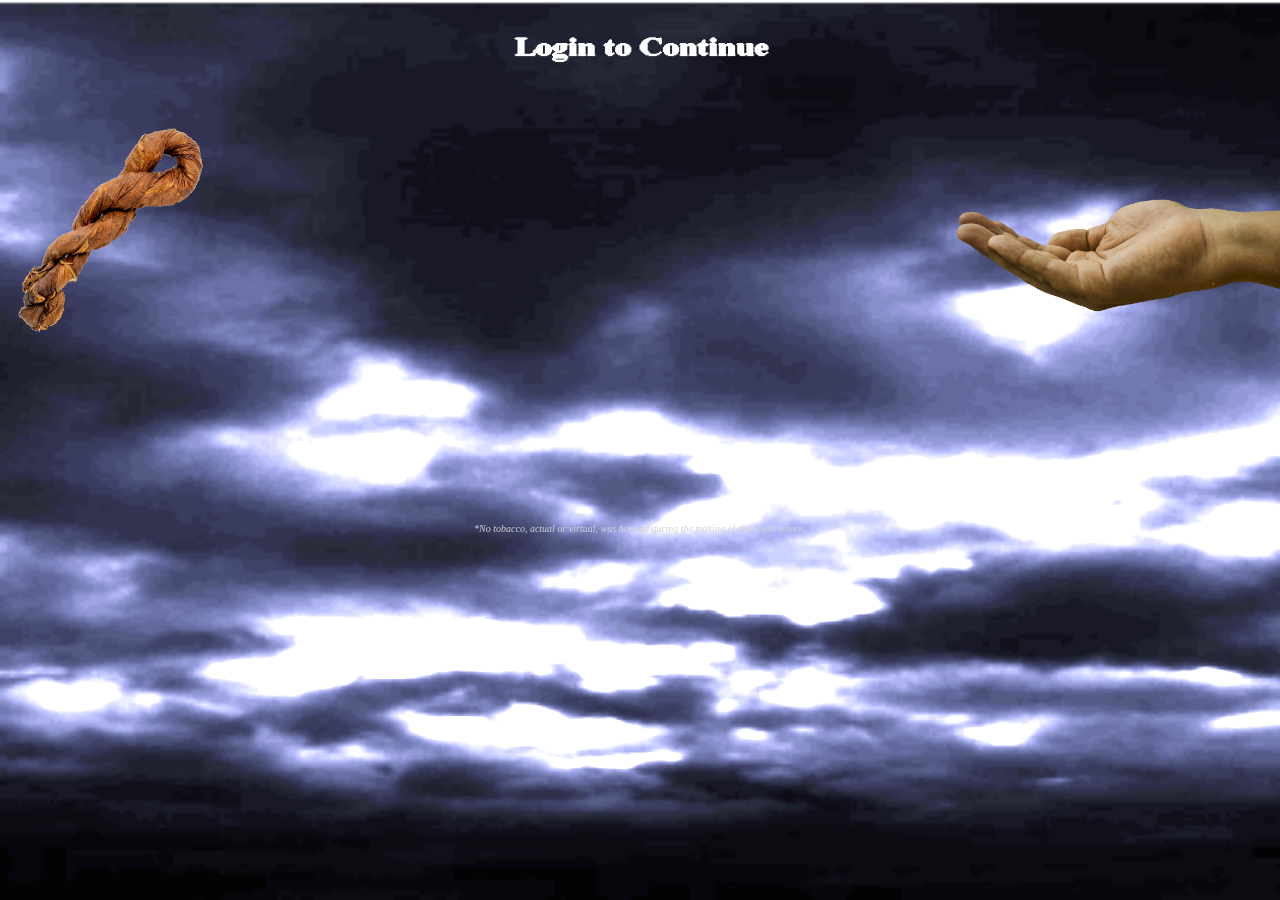
<file: index.html>
<!DOCTYPE html>
<html class="fade-in one">
<head>
    <meta charset="utf-8">
    <!--force login screen: runs before anything else loads-->
    <script src="auth.js"></script>
    <script>EagleAuth.requireLogin();</script>
    <title>Eagle Sundance</title>
    <meta name="description" content="Eagle Sundance Directions and Resources.">
    <meta name="keywords" content="Eagle, Sundance, Ceremony">
    <meta name="author" content="Milwaukee Joe">
    <meta name="viewport" content="width=device-width,initial-scale=1">
    <meta name="HandheldFriendly" content="true">
    <meta name="robots" content="noindex, nofollow">
    <meta name="googlebot" content="noindex, nofollow">
    <link rel="apple-touch-icon" sizes="180x180" href="apple-touch-icon.png">
    <link rel="icon" type="image/png" sizes="32x32" href="favicon-32x32.png">
    <link rel="icon" type="image/png" sizes="16x16" href="favicon-16x16.png">
    <link rel="manifest" href="site.webmanifest">
    <link rel="stylesheet" href="main.css">
    <script src="https://code.jquery.com/jquery-3.7.1.min.js" integrity="sha256-/JqT3SQfawRcv/BIHPThkBvs0OEvtFFmqPF/lYI/Cxo=" crossorigin="anonymous"></script>
    <script src="main.js"></script>
</head>

<body>
    <header>  
        <div style="background-image: url(floral-banner.png); background-size: contain; border: 3px solid; padding: 1.25em; border-color: red;">  
            <div class="marquee">
                <p>Boozhoo, anishinaabeg! Boozhoo, ndinawemaaganag! Don't forget to bring your feast bundles/mess kits to these ceremonies...</p>
            </div>
        </div>
    </header>

    <div style="font-size:10px; color: gray;">
        Floral design: <a href="https://www.instagram.com/jessicaleighgokey/?hl=en" target="_blank">Jessica Gokey</a>
    </div>

    <!--contactbox starts-->
    <a href="contactbox.html" onclick="window.open(this.href,'child','width=600,height=550,status=no,directories=no,menubar=no,toolbar=no,scrollbars=no,location=no,resizable=no,titlebar=no'); return false">
        <img class="sticky" src="SD.logo.speech.png" alt="Contact us" align="right">
    </a>
    <!--contactbox ends-->

    <p style="letter-spacing: 0.1em; font-weight:normal; text-align:left; color:red; border:3px solid; border-color:#FF0000; padding: 1em;font-size:14px; text-indent: 3%;">This page is not intended to be shared on a public forum! Please DO NOT share this page on Facebook or any other social media platform. This page was created out of necessity as a general resource to help our Sundance family stay up to date on Eagle Sundance events. If you should see this page posted on <i>any</i> public social media platform, please ask for it to be removed immediately and contact us as soon as possible. Miigwech, thank you for honoring this request. If you are a member of our Sundance community, feel free to share this page respectfully with your friends and relatives in a good way.</p><br> 

    <div style="text-align: center;">	
        <button type="button" class="btn btn-default btn-xs" style="background-color:#ECEBEB; border-radius:4px; color:black; border-color:gray;" onclick="myFunction();">🌓 Toggle Light/Dark Mode</button>
        <input type="checkbox" onchange="toggle(this.checked);" id="darkModeIndicator"/>
        <div>
            <small style="font-size:10px;">(Check box to choose 'Dark Mode' as default setting)</small>
        </div>
    </div>

    <script>
        initDarkMode();
        document.addEventListener('DOMContentLoaded', function () {
            setupTextLink('text-page-link');
        });
    </script>

    <h1 style="text-align: center;">Announcements:</h1> 
    <div class="scroll">
        <br><br>
        <div style="font-family: Arial, sans-serif; margin: 20px;">
  <h2 style="text-align: center;">Eagle Sundance - 2026 Supply List</h2>
  <table style="width: 100%; border-collapse: collapse; margin-top: 20px;">
    <thead>
      <tr style="background-color: #f2f2f2;">
        <th style="border: 1px solid #ddd; padding: 10px;">Supply</th>
        <th style="border: 1px solid #ddd; padding: 10px;">Sponsor(s)</th>
      </tr>
    </thead>
    <tbody>

      <tr><td colspan="2" style="padding: 10px;"><b style="font-size: 18px; color:red;">(Archived messages below this line)</b></td></tr>
		
      <tr><td style="border: 1px solid #ddd; padding: 10px;">Tree cloth - 8 yards of CONTINUOUS red COTTON FABRIC</td><td style="border: 1px solid #ddd; padding: 10px;">Lynne</td></tr>
      <tr style="background-color: #f9f9f9;"><td style="border: 1px solid #ddd; padding: 10px;">Tree cloth - 8 yards of CONTINUOUS white COTTON FABRIC</td><td style="border: 1px solid #ddd; padding: 10px;">Nic</td></tr>
      <tr><td style="border: 1px solid #ddd; padding: 10px;">Tree cloth - 8 yards of CONTINUOUS yellow COTTON FABRIC</td><td style="border: 1px solid #ddd; padding: 10px;">Danya</td></tr>
      <tr style="background-color: #f9f9f9;"><td style="border: 1px solid #ddd; padding: 10px;">Tree cloth - 8 yards of CONTINUOUS blue COTTON FABRIC</td><td style="border: 1px solid #ddd; padding: 10px;">Veronica</td></tr>
      <tr><td style="border: 1px solid #ddd; padding: 10px;">Buffalo stall cloth - 4 yards of CONTINUOUS red COTTON FABRIC</td><td style="border: 1px solid #ddd; padding: 10px;">Elita</td></tr>
      <tr style="background-color: #f9f9f9;"><td style="border: 1px solid #ddd; padding: 10px;">Nest cloth - 1 yd. CONTINUOUS light blue COTTON FABRIC</td><td style="border: 1px solid #ddd; padding: 10px;">Elita</td></tr>
      <tr><td style="border: 1px solid #ddd; padding: 10px;">Crown cloth - 4 yds. CONTINUOUS red COTTON FABRIC</td><td style="border: 1px solid #ddd; padding: 10px;">Alicia</td></tr>
      <tr style="background-color: #f9f9f9;"><td style="border: 1px solid #ddd; padding: 10px;">Four-directions doorway cloths - Yellow, Blue, Red, White - 2 yds. each CONTINUOUS COTTON FABRIC</td><td style="border: 1px solid #ddd; padding: 10px;">Joe and Angela</td></tr>
      <tr><td style="border: 1px solid #ddd; padding: 10px;">Buffalo corral ribbon - Red and Blue</td><td style="border: 1px solid #ddd; padding: 10px;">Jill</td></tr>
      <tr style="background-color: #f9f9f9;"><td style="border: 1px solid #ddd; padding: 10px;">Horse corral ribbon - Blue and White</td><td style="border: 1px solid #ddd; padding: 10px;">Jill</td></tr>
      <tr><td style="border: 1px solid #ddd; padding: 10px;">Brand new axe for Tree of Life</td><td style="border: 1px solid #ddd; padding: 10px;">Curtis</td></tr>
      <tr style="background-color: #f9f9f9;"><td style="border: 1px solid #ddd; padding: 10px;">All-natural maple syrup - 4 bottles (no high fructose corn syrup)</td><td style="border: 1px solid #ddd; padding: 10px;">Jacob</td></tr>
      <tr><td style="border: 1px solid #ddd; padding: 10px;">Juniper - 54 small branches</td><td style="border: 1px solid #ddd; padding: 10px;">James</td></tr>
      <tr style="background-color: #f9f9f9;"><td style="border: 1px solid #ddd; padding: 10px;">Sage - NEED EVERYONE TO BRING AS MUCH SAGE AS POSSIBLE THIS YEAR</td><td style="border: 1px solid #ddd; padding: 10px;">Elita - 1 pillowcase</td></tr>
      <tr><td style="border: 1px solid #ddd; padding: 10px;">Sweetgrass</td><td style="border: 1px solid #ddd; padding: 10px;">Elita (12 braids)</td></tr>
      <tr style="background-color: #f9f9f9;"><td style="border: 1px solid #ddd; padding: 10px;">Wiikenh</td><td style="border: 1px solid #ddd; padding: 10px;">Vern</td></tr>
      <tr><td style="border: 1px solid #ddd; padding: 10px;">Cedar - At least 4 FULL pillowcases</td><td style="border: 1px solid #ddd; padding: 10px;">Elita - 1 pillowcase, Ty - big bag</td></tr>
      <tr style="background-color: #f9f9f9;"><td style="border: 1px solid #ddd; padding: 10px;">Bear root</td><td style="border: 1px solid #ddd; padding: 10px;">Elita</td></tr>
      <tr><td style="border: 1px solid #ddd; padding: 10px;">45-Gallon heavy-duty contractor garbage bags</td><td style="border: 1px solid #ddd; padding: 10px;">Veronica</td></tr>
      <tr style="background-color: #f9f9f9;"><td style="border: 1px solid #ddd; padding: 10px;">Toilet paper</td><td style="border: 1px solid #ddd; padding: 10px;">Danya, Ty</td></tr>
      <tr><td style="border: 1px solid #ddd; padding: 10px;">Food, groceries, cooking items</td><td style="border: 1px solid #ddd; padding: 10px;">Danya</td></tr>
      <tr style="background-color: #f9f9f9;"><td style="border: 1px solid #ddd; padding: 10px;">Working chainsaws</td><td style="border: 1px solid #ddd; padding: 10px;">Jacob - 1, James - 1</td></tr>
      <tr><td style="border: 1px solid #ddd; padding: 10px;">Case of matches</td><td style="border: 1px solid #ddd; padding: 10px;">Nic</td></tr>
      <tr style="background-color: #f9f9f9;"><td style="border: 1px solid #ddd; padding: 10px;">Wild rice</td><td style="border: 1px solid #ddd; padding: 10px;">Danya, Jacob</td></tr>    
      <tr><td style="border: 1px solid #ddd; padding: 10px;">Wild meats (can always use more)</td><td style="border: 1px solid #ddd; padding: 10px;">Jacob, Ty</td></tr>
      <tr style="background-color: #f9f9f9;"><td style="border: 1px solid #ddd; padding: 10px;">Buffalo heart</td><td style="border: 1px solid #ddd; padding: 10px;">Joe and Angela</td></tr>
      <tr><td style="border: 1px solid #ddd; padding: 10px;">Post-hole diggers</td><td style="border: 1px solid #ddd; padding: 10px;">Danya</td></tr>
      <tr style="background-color: #f9f9f9;"><td style="border: 1px solid #ddd; padding: 10px;">Four-directions berries</td><td style="border: 1px solid #ddd; padding: 10px;">Nic</td></tr>
      <tr><td style="border: 1px solid #ddd; padding: 10px;">Ladder</td><td style="border: 1px solid #ddd; padding: 10px;">Joe</td></tr>
      <tr style="background-color: #f9f9f9;"><td style="border: 1px solid #ddd; padding: 10px;">Kitchen tables, folding tables</td><td style="border: 1px solid #ddd; padding: 10px;">Danya(3)</td></tr>
      <tr><td style="border: 1px solid #ddd; padding: 10px;">First-aid kit supplies</td><td style="border: 1px solid #ddd; padding: 10px;">Brian</td></tr>
      <tr style="background-color: #f9f9f9;"><td style="border: 1px solid #ddd; padding: 10px;">Shovel (LONG HANDLE)</td><td style="border: 1px solid #ddd; padding: 10px;">Danya</td></tr>
      <tr><td style="border: 1px solid #ddd; padding: 10px;">4 Large rolls of jute twine</td><td style="border: 1px solid #ddd; padding: 10px;">James</td></tr>
      <tr style="background-color: #f9f9f9;"><td style="border: 1px solid #ddd; padding: 10px;">Face paint for dancers (Acrylic Blue and Red)</td><td style="border: 1px solid #ddd; padding: 10px;">Lynne</td></tr>
      <tr><td style="border: 1px solid #ddd; padding: 10px;">Pitch fork (LONG HANDLE)</td><td style="border: 1px solid #ddd; padding: 10px;">Veronica</td></tr>
      <tr style="background-color: #f9f9f9;"><td style="border: 1px solid #ddd; padding: 10px;">Wood splitter</td><td style="border: 1px solid #ddd; padding: 10px;">Holly/Tobias</td></tr>
      <tr><td style="border: 1px solid #ddd; padding: 10px;">Copper pail and dipper</td><td style="border: 1px solid #ddd; padding: 10px;">Nic</td></tr>
      <tr style="background-color: #f9f9f9;"><td style="border: 1px solid #ddd; padding: 10px;">2 Canvas tarps for sweatlodge</td><td style="border: 1px solid #ddd; padding: 10px;">Vern</td></tr>    
	</tbody>
  </table>
</div>

    </div> 

    <div class="gap-2"></div>

    <div style="text-align:center;">	  
        <form action="https://maps.google.com/maps" method="get" target="_blank">
            <label for="saddr"><b>Enter your starting location (address) here to get directions to the Eagle Sundance grounds: </b></label><br>
            <input type="text" name="saddr" id="saddr" />
            <input type="hidden" name="daddr" value="40394 Schlies Rd., Highbridge, WI" />
            <input style="color:black; background-color:#ECEBEB; border-radius:4px; border-color: gray;" type="submit" value="Get Directions" />
        </form>
        <div class="gap-1"></div>
    </div>

    <div style="text-align: center;">
        <form>
            <span style="display: inline;">
                <a href="mailto:?subject=Eagle%20Sundance&amp;body=Boozhoo%21%20Greetings%21%20Follow%20this%20link%20to%20our%20Eagle%20Sundance%20page%3A%20https%3A%2F%2Fmke-joe.github.io%2FDirections-to-Eagle-Sundance.%20Please%20contact%20me%20with%20any%20questions%21%20Miigwech.%20Thank%20you.">
                    <button style="background-color:#ECEBEB; border-radius:4px; padding:2px; color:black; border-color:gray;" type="button"><b>Email This Page to a Friend</b></button>
                </a>
                <a id="text-page-link" href="sms:?body=Here's%20a%20link%20to%20our%20Eagle%20Sundance%20page:%0D%0A%0D%0Ahttps://mke-joe.github.io/Directions-to-Eagle-Sundance/">
                    <button style="background-color:#ECEBEB; border-radius:4px; padding:2px; color:black; border-color: gray;" title="SMS" type="button"><b>Text This Page to a Friend</b></button>
                </a>
            </span>
        </form>
    </div>
						
    <!--countdown starts-->								    							    
    <p style="text-align: center; font-size: 4.5vw; font-weight: bold;" id="demo"></p>

    <script>
        // Set the date we're counting down to
        startCountdown("June 15, 2027 12:00:00", "demo");
    </script>
    <!--countdown ends-->

	<div class="gap-2"></div>

    <div>
        <a style="border: 2px solid; border-color: darkblue;" class="weatherwidget-io" href="https://forecast7.com/en/46d59n90d88/ashland/?unit=us" data-label_1="ASHLAND" data-label_2="WEATHER" data-theme="original" >ASHLAND WEATHER</a>
        <script>
            !function(d,s,id){var js,fjs=d.getElementsByTagName(s)[0];if(!d.getElementById(id)){js=d.createElement(s);js.id=id;js.src='https://weatherwidget.io/js/widget.min.js';fjs.parentNode.insertBefore(js,fjs);}}(document,'script','weatherwidget-io-js');
        </script>
    </div>

    <div style="border:2px solid; border-color:darkblue; background-color:#74A8B7;color:darkblue;padding:20px;">
        <h1 style="text-align:center;">Eagle Sundance Events Calendar</h1>
        <div style="margin:20px; margin-top:5px; border: 1px solid #3bbfe7;" class="codebox">
            <div style="height:66px; text-align: center;"><strong>1st Sundance Prep Meeting - Saturday, December 19th</strong><br>
            <input type="button" value="Details" style="width:110px; height:20px; background-color:#ECEBEB; font-size:10px; font-weight:700; margin:0px; padding:0px; border-radius:4px; letter-spacing: 0.1em" onclick="return toggleDetails(this);"></div>
            <div style="margin-left: 40px;"><div class="content" style="display: none;text-align:left;">
                <b>Saturday, December 19th from 12:00 pm to 11:00 pm. Contact us for more information.</b>
            </div></div>
        </div>

        <div style="margin:20px; margin-top:5px; border: 1px solid #3bbfe7;" class="codebox">
            <div style="height:66px; text-align: center;"><strong>2nd Sundance Prep Meeting - Saturday, February 20th</strong><br>
            <input type="button" value="Details" style="width:110px; height:20px; background-color:#ECEBEB; font-size:10px; font-weight:700; margin:0px; padding:0px; border-radius:4px; letter-spacing: 0.1em" onclick="return toggleDetails(this);"></div>
            <div style="margin-left: 40px;"><div class="content" style="display: none;text-align:left;">
                <b>Saturday, February 20th from 12:00 pm to 11:00 pm. Contact us for more information.</b>
            </div></div>
        </div>

        <div style="margin:20px; margin-top:5px; border: 1px solid #3bbfe7;" class="codebox">
            <div style="height:66px; text-align: center;"><strong>3rd Sundance Prep Meeting - Saturday, April 24th</strong><br>
            <input type="button" value="Details" style="width:110px; height:20px; background-color:#ECEBEB; font-size:10px; font-weight:700; margin:0px; padding:0px; border-radius:4px; letter-spacing: 0.1em;" onclick="return toggleDetails(this);"></div>
            <div style="margin-left: 40px;"><div class="content" style="display: none;text-align:left;">
                <b>Saturday, April 24th from 12:00 pm to 10:00 pm. Contact us for more information.</b>
            </div></div>
        </div>

        <div style="margin:20px; margin-top:5px; border: 1px solid #3bbfe7;" class="codebox">
            <div style="height:66px; text-align: center;"><strong>Camp Day - Tuesday, June 15th</strong><br>
            <input type="button" value="Details" style="width:110px; height:20px; background-color:#ECEBEB; font-size:10px; font-weight:700; margin:0px; padding:0px; border-radius:4px; letter-spacing: 0.1em;" onclick="return toggleDetails(this);"></div>
            <div style="margin-left: 40px;"><div class="content" style="display: none;text-align:left;">
                <b>Tuesday, June 15th at 12:00 pm. All attending dancers and helpers are expected to be on the Sundance grounds on Camp Day to stay for the duration of the Sundance week. Contact us for more information.</b>
            </div></div>
        </div>

        <div style="margin:20px; margin-top:5px; border: 1px solid #3bbfe7;" class="codebox">
            <div style="height:66px; text-align: center;"><strong>Sundance Ceremony - June 17th to 20th</strong><br>
            <input type="button" value="Details" style="width:110px; height:20px; background-color:#ECEBEB; font-size:10px; font-weight:700; margin:0px; padding:0px; border-radius:4px; letter-spacing: 0.1em;" onclick="return toggleDetails(this);"></div>
            <div style="margin-left: 40px;"><div class="content" style="display: none;text-align:left;">
                <b>June 17th through June 20th. Tree Day begins Thursday, June 17th at sunrise. All attending dancers and helpers are expected to be on the Sundance grounds for the duration of the Sundance week. Contact us for more information.</b>
            </div></div>
        </div>
    </div>

    <div class="gap-1"></div>

    <div style="text-align: left; text-indent: 3%;">	
        <p style="letter-spacing: 0.1em; text-align:left;"><b>Our Sundance also welcomes support in the form of money donations. Each year, we rely on the generosity and accountability of our sundancers, helpers, community members, and our extended families to provide enough support to keep the Sundance going. We can donate to the Eagle Sundance fund securely through PayPal via the "Donate" button below. You can donate any amount any time in a single transaction <i>~or~</i> you're given the option to setup your donations on a monthly basis - that way you're able to donate a little each month over the course of our Sundance year. 100% of these collected donations will be used for Sundance related costs and supplies.</b></p>    
    </div>
    <div style="text-align: left; text-indent: 3%;">
        <p style="letter-spacing: 0.1em; text-align:left;"><b>This PayPal donation button is intended solely for use by our Eagle Sundance family and its supporters as a way to simplify the process of donating to our Sundance. Miigwech (Thank you) for your support!</b></p>
    </div>

    <div class="gap-1"></div>

    <!--paypal donate button starts-->
    <div class="donate"></div>

    <div>
        <form style="text-align:center;" action="https://www.paypal.com/cgi-bin/webscr" method="post" target="_blank">
            <input type="hidden" name="cmd" value="_s-xclick" />
            <input type="hidden" name="hosted_button_id" value="6JVZ2R622QJVS" />
            <input type="image" src="https://www.paypalobjects.com/en_US/i/btn/btn_donateCC_LG.gif" border="0" name="submit" title="PayPal - The safer, easier way to pay online!" alt="Donate with PayPal button" />
            <img alt="" border="0" src="https://www.paypal.com/en_US/i/scr/pixel.gif" width="1" height="1" />
        </form>
    </div>
    <!--paypal donate button ends-->

    <div class="gap-2"></div>

    <div class="lowerbackground">
        <div class="resources">
            <div class="resourcesp">	  
                <h2 style="text-align: center"><b><u>Eagle Sundance Resources:</u></b></h2><br>
                <b style="font-size: 20px;">Lodging in Ashland:</b><br><br>
                <u>Bad River Lodge & Casino</u><br>
                Address: 73370 US-2, Ashland, WI 54806<br>
                Phone: <a href="tel:1-715-682-7121">(715) 682-7121</a><br>
                Open 24 hours<br><br>
                <u>Super 8 Hotel</u><br>
                Address: 1610 W, Lake Shore Dr W, Ashland, WI 54806<br>
                Phone: <a href="tel:1-715-682-9377">(715) 682-9377</a><br><br>	
                <u>AmericInn Hotel</u><br>
                Address: 3009 Lake Shore Dr E, Ashland, WI 54806<br>
                Phone: <a href="tel:1-715-682-9950">(715) 682-9950</a><br><br>
                <u>Crest Motel</u><br>
                Address: 115 Sanborn Ave, Ashland, WI 54806<br>
                Phone: <a href="tel:1-715-682-6603">(715) 682-6603</a><br><br>
                <b style="font-size: 20px;">Lodging in Dodgeville:</b><br><br>
                <u>Best Western Inn & Suites</u><br>
                Address: 1130 N Johns St, Dodgeville, WI 53533<br>
                Phone: <a href="tel:1-608-935-7739">(608) 935-7739</a><br><br>
                <u>AmericInn Hotel</u><br>
                Address: 3637 WI-23, Dodgeville, WI 53533<br>
                Phone: <a href="tel:1-608-319-2249">(608) 319-2249</a><br><br>
                <u>Pine Ridge Motel</u><br>
                Address: 405 County Road YZ, Dodgeville, WI 53533<br>
                Phone: <a href="tel:1-608-935-3386">(608) 935-3386</a><br><br>
                <u>Don Q Inn</u><br>
                Address: 3658 WI-23 north, Dodgeville, WI 53533<br>
                Phone: <a href="tel:1-800-666-7848">(800) 666-7848</a><br><br>

                <form method="get" action="https://www.google.com/search" target="_blank"><br>
                    <label for="lodging-search"><b>Google Search: </b></label>
                    <input style="width:140px" type="text" name="q" id="lodging-search" size="31" maxlength="255" value="Lodging Ashland WI"/>
                    <input style="border-radius:4px;" type="submit" value="Search Google"/>
                </form>

                <div class="gap-2"></div>
              
                <b>Contacts:</b><br><br>
                Angela: <a href="tel:&#x31;&#x2d;&#x39;&#x32;&#x30;&#x2d;&#x36;&#x39;&#x31;&#x2d;&#x36;&#x38;&#x37;&#x37;">Call Angela now</a><br><br>
                Cory: <a href="tel:&#x31;&#x2d;&#x32;&#x30;&#x34;&#x2d;&#x37;&#x39;&#x32;&#x2d;&#x33;&#x35;&#x31;&#x36;">Call Cory now</a><br><br>
                Curtis: <a href="tel:&#x31;&#x2d;&#x37;&#x31;&#x35;&#x2d;&#x38;&#x31;&#x33;&#x2d;&#x30;&#x30;&#x32;&#x37;">Call Curtis now</a><br><br>
                Joe: <a href="tel:&#x31;&#x2d;&#x39;&#x32;&#x30;&#x2d;&#x36;&#x39;&#x31;&#x2d;&#x36;&#x38;&#x37;&#x38;">Call Joe now</a><br>
    
                <div class="gap-2"></div>
                <b>Start a Free Video Call Using the Eagle Sundance Phone</b><br>
                (Conference Calls Supported)<br><br>
                <div class="gap-1"></div>
                <a href='javascript:void(0)'  onClick="window.open('Eagle-Sundance-Phone.html','_blank','width=700, height=500'); return false;">
                    <img class="sticky" src="rotary-phone.png" width="100" height="100" alt="Eagle Sundance Phone">
                </a>
            </div>
        </div>
    </div>
    
    <div class="gap-1"></div>

    <div class="lowerbackground2">
        <div class="resources2">
            <div class="resourcesp2">	  
                <h2><b><u>Other Resources:</u></b></h2><br>
                <div class="gap-2"></div>
                <div>
                    <b>Red Shadow Singers Playlist</b>
                </div>
                <div>
                    <a href="RSS-6.mp3" onclick="window.open(this.href,'child','width=200,height=200,status=no,directories=no,menubar=no,toolbar=no,scrollbars=no,location=no,resizable=no,titlebar=no'); return false">
                        <img src="Listen_Live_New.gif" width="250" height="140" alt="Listen live: Red Shadow Singers">
                    </a>
                </div>

                <div class="gap-2"></div>

            </div>
        </div>
    </div>

    <div class="gap-1"></div>


    <div class="gap-2"></div>

    <footer style="text-align: left; background-color:white; border:1px; border-style:solid; border-color:gray; padding: 1em;">
        <div class="cupojoe">
            <div class="path">
                <span id="elem" class="shape trail"></span>
            </div>
        </div>
        <small style="font-size: 10px">© Copyright 2019-Present | Lol and Behold | Gigawaabamin Miinawaa</small>
    </footer>
</body>
</html>
</file>
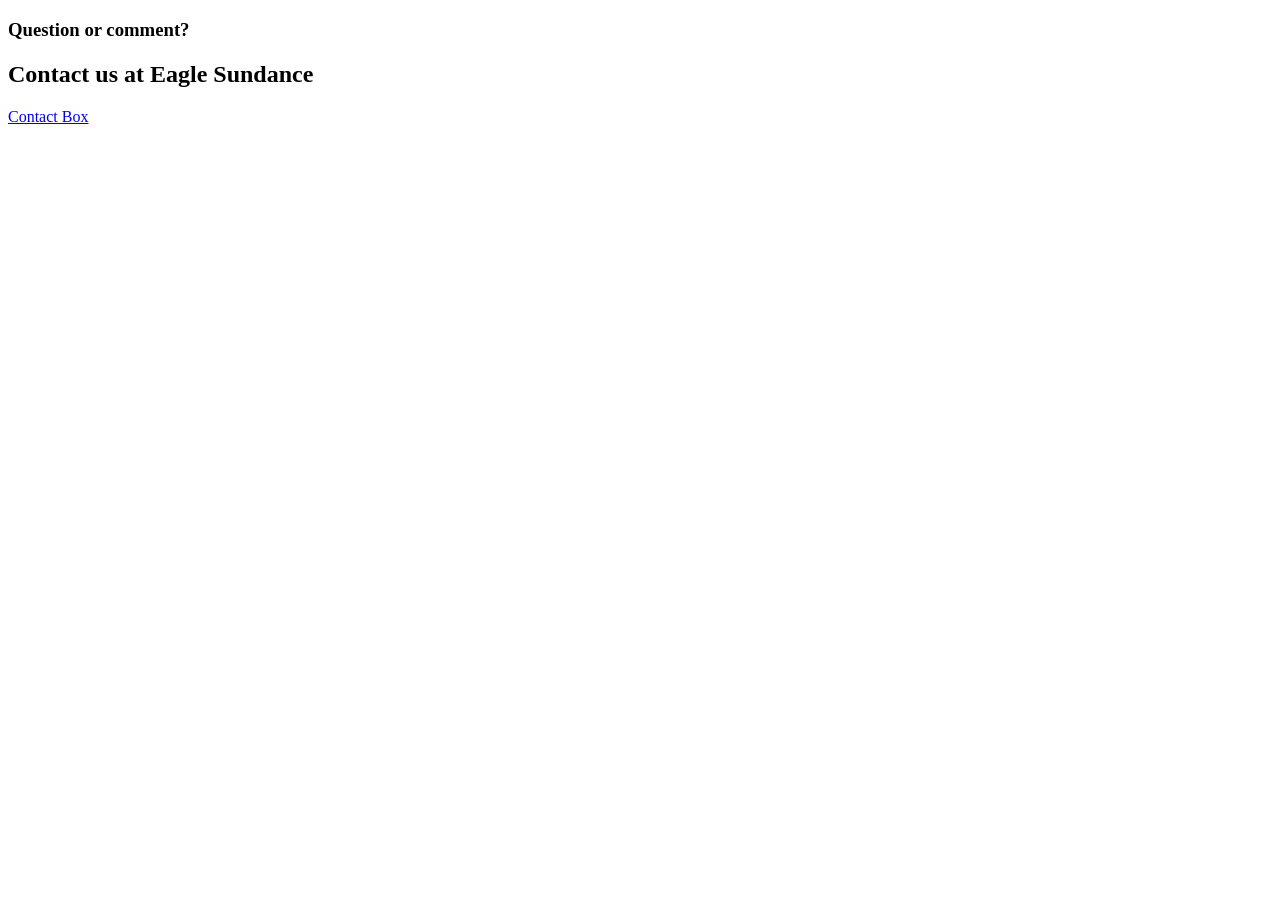
<file: contactbox.html>
<!DOCTYPE html>
<html>
  <head>
    <meta charset="utf-8">
    <title>Contact Us</title>
    <meta name="description" content="Contact Site Administrator.">
    <meta name="keywords" content="Eagle, Sundance, Ceremony">
    <meta name="author" content="Milwaukee Joe">
    <meta name="viewport" content="width=device-width,initial-scale=1">
    <meta http-equiv="X-UA-Compatible" content="IE=edge,chrome=1">
    <meta name="HandheldFriendly" content="true">
    <meta name="robots" content="noindex, nofollow">
    <meta name="googlebot" content="noindex, nofollow">
    <link rel="apple-touch-icon" sizes="180x180" href="apple-touch-icon.png">
    <link rel="icon" type="image/png" sizes="32x32" href="favicon-32x32.png">
    <link rel="icon" type="image/png" sizes="16x16" href="favicon-16x16.png">
    <link rel="manifest" href="site.webmanifest">
    <!--<link rel="stylesheet" type="text/css" href="theme.css">-->

    <!--[if lt IE 9]>
	<script src="http://html5shim.googlecode.com/svn/trunk/html5.js"></script>
    <![endif]-->
  </head>
  <body>


<h3>Question or comment?</h3> 
<h2>Contact us at Eagle Sundance</h2>
	  
	  <!-- Start BawkBox Code-->
	  <script data-sil-id="5e3d19c08d7de50010fdc0df">var loadWidget = function() { var d = document, w = window, l = window.location,p = l.protocol == "file:" ? "http://" : "//"; if (!w.WS) w.WS = {}; c = w.WS; var m=function(t, o){ var e = d.getElementsByTagName("script"); e=e[e.length-1]; var n = d.createElement(t); if (t=="script") {n.async=true;} for (k in o) n[k] = o[k]; e.parentNode.insertBefore(n, e)}; m("script", { src: p + "bawkbox.com/widget/contact/5e3d19c08d7de50010fdc0df?page=" +encodeURIComponent(l+''), type: 'text/javascript' }); c.load_net = m; }; if(window.Squarespace){ document.addEventListener('DOMContentLoaded', loadWidget); setTimeOut(function(){ document.addEventListener('DOMContentLoaded', loadWidget); }, 3000) } else { loadWidget() } </script><div class="sil-widget-contact sil-widget" id="sil-widget-5e3d19c08d7de50010fdc0df"><a href="//bawkbox.com/install/contact">Contact Box</a></div>
	  <!-- End BawkBox Code-->

		
  </body>
</html>
</file>
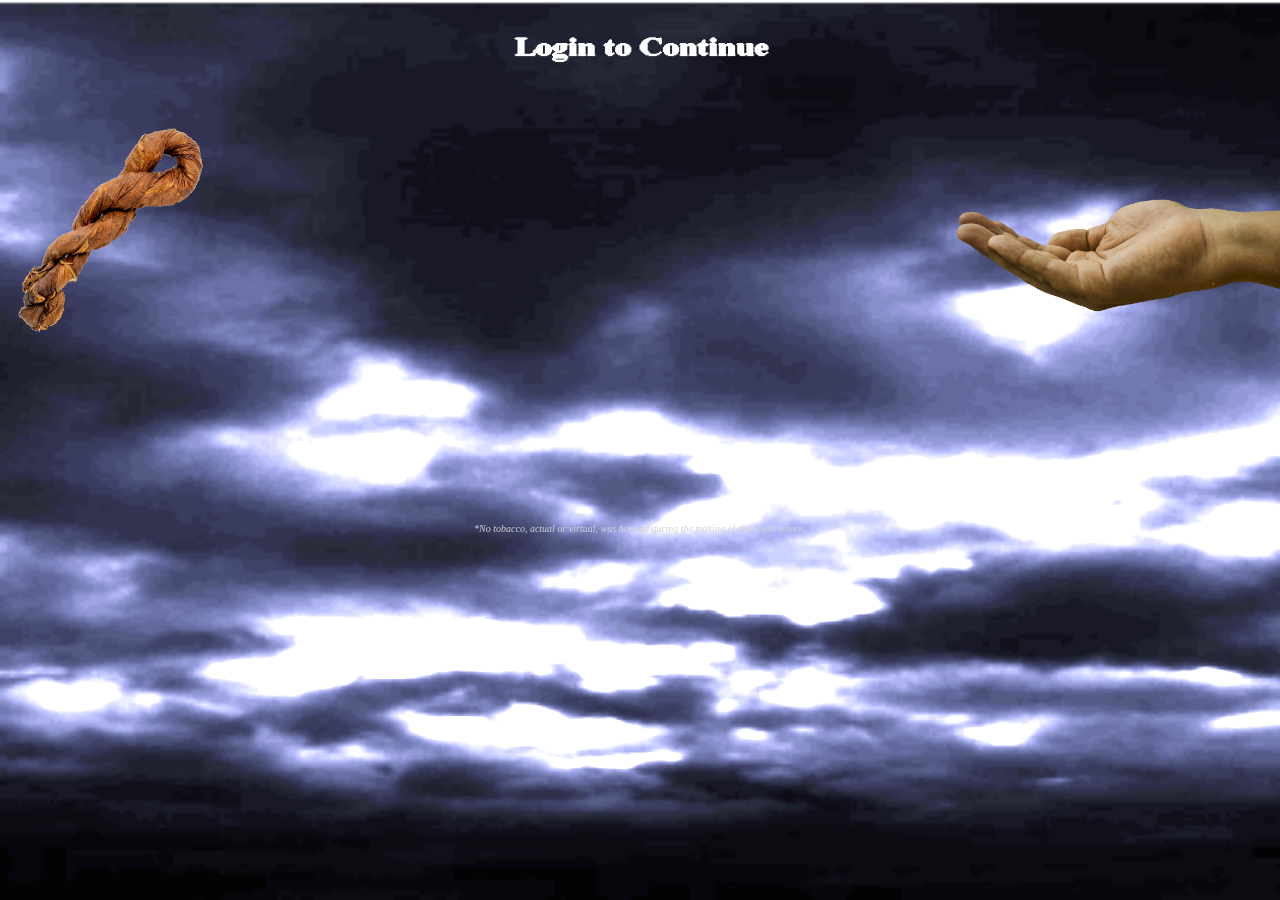
<file: login.html>
<!DOCTYPE html>
<html class="fade-in one">
<head>
    <meta charset="utf-8">
    <title>Eagle Sundance Login</title>
    <meta name="description" content="Eagle Sundance Directions and Resources.">
    <meta name="keywords" content="Eagle, Sundance, Ceremony">
    <meta name="author" content="Milwaukee Joe">
    <meta name="viewport" content="width=device-width,initial-scale=1">
    <meta name="HandheldFriendly" content="true">
    <meta name="robots" content="noindex, nofollow">
    <meta name="googlebot" content="noindex, nofollow">
    <link rel="apple-touch-icon" sizes="180x180" href="apple-touch-icon.png">
    <link rel="icon" type="image/png" sizes="32x32" href="favicon-32x32.png">
    <link rel="icon" type="image/png" sizes="16x16" href="favicon-16x16.png">
    <link rel="manifest" href="site.webmanifest">
    <link rel="stylesheet" href="login.css">
</head>

<body>
    <header>
        <div style="text-align: center;">
            <audio id="audio" src="thunder-rumble.mp3"></audio>
            <img id="img" src="login-button.png" width="300" height="60" style="padding: 20px;" alt="Login to Continue">
        </div>
    </header>

    <i class="rain"></i><i class="rain"></i><i class="rain"></i><i class="rain"></i><i class="rain"></i><i class="rain"></i><i class="rain"></i><i class="rain"></i><i class="rain"></i><i class="rain"></i><i class="rain"></i><i class="rain"></i><i class="rain"></i><i class="rain"></i><i class="rain"></i><i class="rain"></i><i class="rain"></i><i class="rain"></i><i class="rain"></i><i class="rain"></i><i class="rain"></i><i class="rain"></i><i class="rain"></i><i class="rain"></i><i class="rain"></i><i class="rain"></i><i class="rain"></i><i class="rain"></i><i class="rain"></i><i class="rain"></i><i class="rain"></i><i class="rain"></i><i class="rain"></i><i class="rain"></i><i class="rain"></i><i class="rain"></i><i class="rain"></i><i class="rain"></i><i class="rain"></i><i class="rain"></i><i class="rain"></i><i class="rain"></i><i class="rain"></i><i class="rain"></i><i class="rain"></i><i class="rain"></i><i class="rain"></i><i class="rain"></i><i class="rain"></i><i class="rain"></i><i class="rain"></i><i class="rain"></i><i class="rain"></i><i class="rain"></i><i class="rain"></i><i class="rain"></i><i class="rain"></i><i class="rain"></i><i class="rain"></i><i class="rain"></i><i class="rain"></i><i class="rain"></i><i class="rain"></i><i class="rain"></i><i class="rain"></i><i class="rain"></i><i class="rain"></i><i class="rain"></i><i class="rain"></i><i class="rain"></i><i class="rain"></i><i class="rain"></i><i class="rain"></i><i class="rain"></i><i class="rain"></i><i class="rain"></i><i class="rain"></i><i class="rain"></i><i class="rain"></i><i class="rain"></i><i class="rain"></i><i class="rain"></i><i class="rain"></i><i class="rain"></i><i class="rain"></i><i class="rain"></i><i class="rain"></i><i class="rain"></i><i class="rain"></i><i class="rain"></i><i class="rain"></i><i class="rain"></i><i class="rain"></i><i class="rain"></i><i class="rain"></i><i class="rain"></i><i class="rain"></i><i class="rain"></i><i class="rain"></i><i class="rain"></i><i class="rain"></i><i class="rain"></i><i class="rain"></i><i class="rain"></i><i class="rain"></i><i class="rain"></i><i class="rain"></i><i class="rain"></i><i class="rain"></i><i class="rain"></i><i class="rain"></i><i class="rain"></i><i class="rain"></i><i class="rain"></i><i class="rain"></i><i class="rain"></i><i class="rain"></i><i class="rain"></i><i class="rain"></i><i class="rain"></i><i class="rain"></i><i class="rain"></i><i class="rain"></i><i class="rain"></i><i class="rain"></i><i class="rain"></i><i class="rain"></i><i class="rain"></i><i class="rain"></i><i class="rain"></i><i class="rain"></i><i class="rain"></i><i class="rain"></i><i class="rain"></i><i class="rain"></i><i class="rain"></i><i class="rain"></i><i class="rain"></i><i class="rain"></i><i class="rain"></i><i class="rain"></i><i class="rain"></i><i class="rain"></i><i class="rain"></i><i class="rain"></i><i class="rain"></i><i class="rain"></i><i class="rain"></i><i class="rain"></i><i class="rain"></i>

    <div>
        <div class="gap-1"></div>
    </div>

    <!-- Drag the tobacco into the hand to enter -->
    <div id="div1">
        <img src="tobacco-twist3.png" draggable="true" ondragstart="drag(event)" id="drag1" style="width:17vw; min-width:200px;" alt="Tobacco tie: drag me to the hand">
    </div>
    <div id="div2" ondrop="drop(event)" ondragover="allowDrop(event)">
        <img src="hand2.png" style="width:27vw; min-width:200px;" alt="Open hand">
    </div>

    <!-- two layers of Image -->
    <div class="bg"></div>
    <div class="lightning flashit"></div>

    <div class="gap-22"></div>

    <footer style="height: 100px; text-align: center;">
        <i style="color: lightgray; font-size: 10px;">*No tobacco, actual or virtual, was harmed during the making of this login screen.</i>
    </footer>

    <script src="DragDropTouch.js"></script>
    <script src="auth.js"></script>
    <script>
        var MAIN_PAGE = './';

        function allowDrop(ev) {
            ev.preventDefault();
        }

        // Only the tobacco opens the way in; anything else dropped on the hand is ignored.
        var draggingTobacco = false;

        function drag(ev) {
            draggingTobacco = true;
            ev.dataTransfer.setData('Url', MAIN_PAGE);
        }

        function drop(ev) {
            ev.preventDefault();
            if (draggingTobacco) {
                EagleAuth.logIn();
                window.location = MAIN_PAGE;
            }
        }

        document.addEventListener('dragend', function () {
            draggingTobacco = false;
        });

        document.getElementById('img').addEventListener('click', function () {
            document.getElementById('audio').play();
        });
    </script>
</body>
</html>
</file>
<file: main.css>
/* Main page styles (moved out of index.html). */

body {
    padding: 0;
    margin: 0;
    background-color: #F5F5F5;
    border: 1px solid gray;
    padding: 1em;
    font-family: Arial, Helvetica, sans-serif;
    transition: all 0.8s;
}

body.dark-mode {
    background-color: #250A07;
    color: #FF5733;
}

/* Device prefers dark mode, unless the visitor switched to light */
@media (prefers-color-scheme: dark) {
    body:not(.light-mode) {
        background-color: #250A07;
        color: #FF5733;
    }
}

/* Dark mode readability: links, marquee and the supply list rows */
body.dark-mode .marquee { background-color: #3B1510; }
body.dark-mode .scroll table tr { background-color: transparent !important; }
body.dark-mode .scroll table th,
body.dark-mode .scroll table td { border-color: #6B2D24 !important; }
body.dark-mode a:not(.resources a):not(.resources2 a) { color: #FFB38A; }

@media (prefers-color-scheme: dark) {
    body:not(.light-mode) .marquee { background-color: #3B1510; }
    body:not(.light-mode) .scroll table tr { background-color: transparent !important; }
    body:not(.light-mode) .scroll table th,
    body:not(.light-mode) .scroll table td { border-color: #6B2D24 !important; }
    body:not(.light-mode) a:not(.resources a):not(.resources2 a) { color: #FFB38A; }
}

/* Spacing that used to come from invisible 1-pixel images and line breaks */
.gap-1 { height: 1.15em; height: 1lh; }
.gap-2 { height: 2.3em; height: 2lh; }

/* Fade-in page - make keyframes that tell the start state and the end state of our object */
@keyframes fadeIn { from { opacity: 0; } to { opacity: 1; } }

.fade-in {
    opacity: 0;  /* make things invisible upon start */
    animation: fadeIn ease-in 1;
    animation-fill-mode: forwards;  /* stay at the last keyframe value (opacity: 1) */
    animation-duration: 1s;
}

.fade-in.one {
    animation-delay: 1s;
}

/* make object 'shake' on hover and 'sticky' on scroll */
img.sticky {
    position: sticky;
    top: 0;
    width: 120px;
    z-index: 99999;
}

img.sticky:hover {
    animation: shake 0.5s;
    animation-iteration-count: infinite;
}

@keyframes shake {
    0% { transform: translate(1px, 1px) rotate(0deg); }
    10% { transform: translate(-1px, -2px) rotate(-1deg); }
    20% { transform: translate(-3px, 0px) rotate(1deg); }
    30% { transform: translate(3px, 2px) rotate(0deg); }
    40% { transform: translate(1px, -1px) rotate(1deg); }
    50% { transform: translate(-1px, 2px) rotate(-1deg); }
    60% { transform: translate(-3px, 1px) rotate(0deg); }
    70% { transform: translate(3px, 1px) rotate(-1deg); }
    80% { transform: translate(-1px, -1px) rotate(1deg); }
    90% { transform: translate(1px, 2px) rotate(0deg); }
    100% { transform: translate(1px, -2px) rotate(-1deg); }
}

.marquee {
    background-color: white;
    overflow: hidden;
    padding: 1em;
    border: 1px solid gray;
}

.marquee p {
    display: inline-block;
    padding-left: 100%;
    animation: marquee 25s linear infinite;
    font-size: 110%;
    margin: 0;
    white-space: nowrap;
    font-weight: bold;
}

@keyframes marquee {
    0% { transform: translate(0, 0); }
    100% { transform: translate(-100%, 0); }
}

.scroll {
    border: 3px solid;
    padding: 1.25em;
    border-color: red;
    margin: 1em 1em;
    height: 200px;
    overflow-x: hidden;
    overflow-y: auto;
    text-align: left;
    letter-spacing: 0.1em;
}

div.lowerbackground {
    background: url(sweetgrass.jpg);
    background-size: cover;
    border: 2px solid black;
}

div.resources {
    margin: 20px;
    background-color: #DFDEDE;
    border: 1px solid black;
    opacity: 0.9;
}

div.resourcesp {
    margin: 5%;
    font-weight: bold;
    color: #000000;
    text-align: center;
}

div.lowerbackground2 {
    background: url(sage.png);
    background-size: cover;
    border: 2px solid black;
}

div.resources2 {
    margin: 20px;
    background-color: rgba(223, 222, 222, 0.9);
    border: 1px solid black;
}

div.resourcesp2 {
    margin: 5%;
    font-weight: bold;
    color: #000000;
    text-align: center;
}

.cupojoe {
    margin: auto;
    width: 100%;
    background-color: transparent;
}

.path {
    position: relative;
    overflow: hidden;
    width: 100%;
    height: 150px;
    background-color: white;
    margin: auto;
}

.shape {
    position: absolute;
    left: 0;
    background-image: url(watercolor-coffee-cup.png);
    width: 123px;
    height: 150px;
    display: block;
    top: 0;
    animation: ani 10s infinite;
}

@keyframes ani {
    0% {
        left: 0;
        transform: translateX(0%);
    }
    50% {
        left: 100%;
        transform: translateX(-100%);
    }
    100% {
        left: 0;
        transform: translateX(0%);
    }
}
</file>
<file: login.css>
/* Login page styles (moved out of login.html). */

html, body { margin: 0; padding: 0; overflow: hidden; }

html {
  height: 100%;
}

/* Rain: 150 drops share one animation; each drop's values are set below. */
.rain {
  background: white;
  background: linear-gradient(to bottom, rgba(255, 255, 255, 0) 0%, #ffffff 100%);
  height: 50px;
  position: absolute;
  width: 1px;
  animation-name: rain;
  animation-delay: var(--delay);
  animation-duration: var(--duration);
  animation-iteration-count: infinite;
  left: var(--left);
  opacity: var(--opacity);
  top: var(--top);
}

@keyframes rain {
  0% {
    left: var(--left);
    opacity: var(--opacity);
    top: var(--top);
  }
  100% {
    opacity: 0;
    top: var(--end);
  }
}

.rain:nth-of-type(1) { --delay: 6s; --duration: 10s; --left: 88%; --opacity: 0.47; --top: -99%; --end: 139%; }
.rain:nth-of-type(2) { --delay: 10s; --duration: 5s; --left: 97%; --opacity: 0.38; --top: -58%; --end: 98%; }
.rain:nth-of-type(3) { --delay: 14s; --duration: 10s; --left: 89%; --opacity: 0.57; --top: -96%; --end: 136%; }
.rain:nth-of-type(4) { --delay: 13s; --duration: 6s; --left: 29%; --opacity: 0.34; --top: -56%; --end: 96%; }
.rain:nth-of-type(5) { --delay: 13s; --duration: 5s; --left: 85%; --opacity: 0.57; --top: -79%; --end: 119%; }
.rain:nth-of-type(6) { --delay: 15s; --duration: 10s; --left: 77%; --opacity: 0.53; --top: -75%; --end: 115%; }
.rain:nth-of-type(7) { --delay: 1s; --duration: 9s; --left: 31%; --opacity: 0.53; --top: -98%; --end: 138%; }
.rain:nth-of-type(8) { --delay: 0s; --duration: 9s; --left: 72%; --opacity: 0.37; --top: -64%; --end: 104%; }
.rain:nth-of-type(9) { --delay: 4s; --duration: 7s; --left: 70%; --opacity: 0.57; --top: -95%; --end: 135%; }
.rain:nth-of-type(10) { --delay: 0s; --duration: 10s; --left: 24%; --opacity: 0.45; --top: -82%; --end: 122%; }
.rain:nth-of-type(11) { --delay: 8s; --duration: 10s; --left: 20%; --opacity: 0.38; --top: -94%; --end: 134%; }
.rain:nth-of-type(12) { --delay: 1s; --duration: 5s; --left: 60%; --opacity: 0.49; --top: -93%; --end: 133%; }
.rain:nth-of-type(13) { --delay: 13s; --duration: 9s; --left: 88%; --opacity: 0.32; --top: -87%; --end: 127%; }
.rain:nth-of-type(14) { --delay: 16s; --duration: 6s; --left: 31%; --opacity: 0.37; --top: -78%; --end: 118%; }
.rain:nth-of-type(15) { --delay: 8s; --duration: 7s; --left: 45%; --opacity: 0.46; --top: -78%; --end: 118%; }
.rain:nth-of-type(16) { --delay: 0s; --duration: 5s; --left: 12%; --opacity: 0.31; --top: -56%; --end: 96%; }
.rain:nth-of-type(17) { --delay: 14s; --duration: 9s; --left: 39%; --opacity: 0.56; --top: -83%; --end: 123%; }
.rain:nth-of-type(18) { --delay: 8s; --duration: 7s; --left: 69%; --opacity: 0.32; --top: -78%; --end: 118%; }
.rain:nth-of-type(19) { --delay: 12s; --duration: 6s; --left: 28%; --opacity: 0.33; --top: -85%; --end: 125%; }
.rain:nth-of-type(20) { --delay: 8s; --duration: 7s; --left: 41%; --opacity: 0.52; --top: -59%; --end: 99%; }
.rain:nth-of-type(21) { --delay: 8s; --duration: 5s; --left: 43%; --opacity: 0.39; --top: -52%; --end: 92%; }
.rain:nth-of-type(22) { --delay: 2s; --duration: 8s; --left: 83%; --opacity: 0.49; --top: -81%; --end: 121%; }
.rain:nth-of-type(23) { --delay: 11s; --duration: 5s; --left: 97%; --opacity: 0.31; --top: -89%; --end: 129%; }
.rain:nth-of-type(24) { --delay: 7s; --duration: 5s; --left: 76%; --opacity: 0.4; --top: -81%; --end: 121%; }
.rain:nth-of-type(25) { --delay: 6s; --duration: 9s; --left: 58%; --opacity: 0.37; --top: -74%; --end: 114%; }
.rain:nth-of-type(26) { --delay: 3s; --duration: 5s; --left: 8%; --opacity: 0.45; --top: -73%; --end: 113%; }
.rain:nth-of-type(27) { --delay: 15s; --duration: 5s; --left: 70%; --opacity: 0.39; --top: -99%; --end: 139%; }
.rain:nth-of-type(28) { --delay: 5s; --duration: 8s; --left: 87%; --opacity: 0.39; --top: -56%; --end: 96%; }
.rain:nth-of-type(29) { --delay: 15s; --duration: 10s; --left: 61%; --opacity: 0.59; --top: -87%; --end: 127%; }
.rain:nth-of-type(30) { --delay: 9s; --duration: 9s; --left: 82%; --opacity: 0.53; --top: -51%; --end: 91%; }
.rain:nth-of-type(31) { --delay: 6s; --duration: 8s; --left: 63%; --opacity: 0.57; --top: -95%; --end: 135%; }
.rain:nth-of-type(32) { --delay: 14s; --duration: 9s; --left: 32%; --opacity: 0.38; --top: -51%; --end: 91%; }
.rain:nth-of-type(33) { --delay: 13s; --duration: 6s; --left: 72%; --opacity: 0.47; --top: -100%; --end: 140%; }
.rain:nth-of-type(34) { --delay: 6s; --duration: 7s; --left: 35%; --opacity: 0.46; --top: -92%; --end: 132%; }
.rain:nth-of-type(35) { --delay: 3s; --duration: 8s; --left: 3%; --opacity: 0.53; --top: -89%; --end: 129%; }
.rain:nth-of-type(36) { --delay: 1s; --duration: 8s; --left: 87%; --opacity: 0.52; --top: -80%; --end: 120%; }
.rain:nth-of-type(37) { --delay: 0s; --duration: 9s; --left: 11%; --opacity: 0.57; --top: -62%; --end: 102%; }
.rain:nth-of-type(38) { --delay: 10s; --duration: 5s; --left: 42%; --opacity: 0.53; --top: -100%; --end: 140%; }
.rain:nth-of-type(39) { --delay: 11s; --duration: 8s; --left: 4%; --opacity: 0.58; --top: -59%; --end: 99%; }
.rain:nth-of-type(40) { --delay: 7s; --duration: 8s; --left: 89%; --opacity: 0.59; --top: -68%; --end: 108%; }
.rain:nth-of-type(41) { --delay: 15s; --duration: 10s; --left: 18%; --opacity: 0.42; --top: -92%; --end: 132%; }
.rain:nth-of-type(42) { --delay: 15s; --duration: 5s; --left: 70%; --opacity: 0.36; --top: -87%; --end: 127%; }
.rain:nth-of-type(43) { --delay: 7s; --duration: 7s; --left: 14%; --opacity: 0.31; --top: -85%; --end: 125%; }
.rain:nth-of-type(44) { --delay: 0s; --duration: 8s; --left: 95%; --opacity: 0.4; --top: -59%; --end: 99%; }
.rain:nth-of-type(45) { --delay: 14s; --duration: 6s; --left: 33%; --opacity: 0.57; --top: -64%; --end: 104%; }
.rain:nth-of-type(46) { --delay: 6s; --duration: 7s; --left: 42%; --opacity: 0.53; --top: -83%; --end: 123%; }
.rain:nth-of-type(47) { --delay: 0s; --duration: 5s; --left: 48%; --opacity: 0.32; --top: -56%; --end: 96%; }
.rain:nth-of-type(48) { --delay: 16s; --duration: 7s; --left: 93%; --opacity: 0.57; --top: -54%; --end: 94%; }
.rain:nth-of-type(49) { --delay: 12s; --duration: 8s; --left: 6%; --opacity: 0.43; --top: -76%; --end: 116%; }
.rain:nth-of-type(50) { --delay: 1s; --duration: 10s; --left: 10%; --opacity: 0.37; --top: -88%; --end: 128%; }
.rain:nth-of-type(51) { --delay: 19s; --duration: 10s; --left: 68%; --opacity: 0.57; --top: -88%; --end: 128%; }
.rain:nth-of-type(52) { --delay: 18s; --duration: 8s; --left: 36%; --opacity: 0.33; --top: -72%; --end: 112%; }
.rain:nth-of-type(53) { --delay: 5s; --duration: 9s; --left: 57%; --opacity: 0.44; --top: -84%; --end: 124%; }
.rain:nth-of-type(54) { --delay: 8s; --duration: 8s; --left: 27%; --opacity: 0.37; --top: -90%; --end: 130%; }
.rain:nth-of-type(55) { --delay: 6s; --duration: 10s; --left: 8%; --opacity: 0.54; --top: -74%; --end: 114%; }
.rain:nth-of-type(56) { --delay: 13s; --duration: 7s; --left: 89%; --opacity: 0.44; --top: -88%; --end: 128%; }
.rain:nth-of-type(57) { --delay: 15s; --duration: 8s; --left: 74%; --opacity: 0.51; --top: -85%; --end: 125%; }
.rain:nth-of-type(58) { --delay: 11s; --duration: 5s; --left: 54%; --opacity: 0.54; --top: -56%; --end: 96%; }
.rain:nth-of-type(59) { --delay: 0s; --duration: 5s; --left: 86%; --opacity: 0.31; --top: -89%; --end: 129%; }
.rain:nth-of-type(60) { --delay: 16s; --duration: 6s; --left: 52%; --opacity: 0.34; --top: -66%; --end: 106%; }
.rain:nth-of-type(61) { --delay: 8s; --duration: 5s; --left: 96%; --opacity: 0.5; --top: -69%; --end: 109%; }
.rain:nth-of-type(62) { --delay: 7s; --duration: 7s; --left: 34%; --opacity: 0.36; --top: -54%; --end: 94%; }
.rain:nth-of-type(63) { --delay: 17s; --duration: 9s; --left: 49%; --opacity: 0.53; --top: -51%; --end: 91%; }
.rain:nth-of-type(64) { --delay: 3s; --duration: 8s; --left: 90%; --opacity: 0.5; --top: -100%; --end: 140%; }
.rain:nth-of-type(65) { --delay: 13s; --duration: 6s; --left: 12%; --opacity: 0.47; --top: -90%; --end: 130%; }
.rain:nth-of-type(66) { --delay: 1s; --duration: 8s; --left: 3%; --opacity: 0.49; --top: -85%; --end: 125%; }
.rain:nth-of-type(67) { --delay: 4s; --duration: 7s; --left: 63%; --opacity: 0.31; --top: -80%; --end: 120%; }
.rain:nth-of-type(68) { --delay: 8s; --duration: 7s; --left: 60%; --opacity: 0.55; --top: -53%; --end: 93%; }
.rain:nth-of-type(69) { --delay: 0s; --duration: 7s; --left: 44%; --opacity: 0.36; --top: -56%; --end: 96%; }
.rain:nth-of-type(70) { --delay: 19s; --duration: 7s; --left: 56%; --opacity: 0.51; --top: -57%; --end: 97%; }
.rain:nth-of-type(71) { --delay: 3s; --duration: 10s; --left: 52%; --opacity: 0.47; --top: -94%; --end: 134%; }
.rain:nth-of-type(72) { --delay: 5s; --duration: 5s; --left: 60%; --opacity: 0.52; --top: -80%; --end: 120%; }
.rain:nth-of-type(73) { --delay: 16s; --duration: 8s; --left: 66%; --opacity: 0.46; --top: -93%; --end: 133%; }
.rain:nth-of-type(74) { --delay: 2s; --duration: 9s; --left: 42%; --opacity: 0.53; --top: -59%; --end: 99%; }
.rain:nth-of-type(75) { --delay: 17s; --duration: 9s; --left: 78%; --opacity: 0.48; --top: -95%; --end: 135%; }
.rain:nth-of-type(76) { --delay: 6s; --duration: 9s; --left: 84%; --opacity: 0.35; --top: -62%; --end: 102%; }
.rain:nth-of-type(77) { --delay: 2s; --duration: 9s; --left: 56%; --opacity: 0.37; --top: -51%; --end: 91%; }
.rain:nth-of-type(78) { --delay: 15s; --duration: 10s; --left: 11%; --opacity: 0.37; --top: -72%; --end: 112%; }
.rain:nth-of-type(79) { --delay: 13s; --duration: 8s; --left: 41%; --opacity: 0.53; --top: -57%; --end: 97%; }
.rain:nth-of-type(80) { --delay: 14s; --duration: 8s; --left: 20%; --opacity: 0.48; --top: -74%; --end: 114%; }
.rain:nth-of-type(81) { --delay: 17s; --duration: 10s; --left: 31%; --opacity: 0.32; --top: -97%; --end: 137%; }
.rain:nth-of-type(82) { --delay: 0s; --duration: 5s; --left: 65%; --opacity: 0.51; --top: -54%; --end: 94%; }
.rain:nth-of-type(83) { --delay: 10s; --duration: 6s; --left: 81%; --opacity: 0.57; --top: -86%; --end: 126%; }
.rain:nth-of-type(84) { --delay: 6s; --duration: 6s; --left: 56%; --opacity: 0.31; --top: -67%; --end: 107%; }
.rain:nth-of-type(85) { --delay: 14s; --duration: 5s; --left: 80%; --opacity: 0.33; --top: -83%; --end: 123%; }
.rain:nth-of-type(86) { --delay: 10s; --duration: 9s; --left: 71%; --opacity: 0.31; --top: -88%; --end: 128%; }
.rain:nth-of-type(87) { --delay: 15s; --duration: 10s; --left: 73%; --opacity: 0.51; --top: -91%; --end: 131%; }
.rain:nth-of-type(88) { --delay: 11s; --duration: 5s; --left: 39%; --opacity: 0.56; --top: -58%; --end: 98%; }
.rain:nth-of-type(89) { --delay: 6s; --duration: 9s; --left: 70%; --opacity: 0.36; --top: -53%; --end: 93%; }
.rain:nth-of-type(90) { --delay: 6s; --duration: 9s; --left: 72%; --opacity: 0.49; --top: -55%; --end: 95%; }
.rain:nth-of-type(91) { --delay: 18s; --duration: 7s; --left: 75%; --opacity: 0.34; --top: -55%; --end: 95%; }
.rain:nth-of-type(92) { --delay: 19s; --duration: 7s; --left: 72%; --opacity: 0.36; --top: -72%; --end: 112%; }
.rain:nth-of-type(93) { --delay: 9s; --duration: 5s; --left: 29%; --opacity: 0.44; --top: -52%; --end: 92%; }
.rain:nth-of-type(94) { --delay: 1s; --duration: 8s; --left: 51%; --opacity: 0.58; --top: -82%; --end: 122%; }
.rain:nth-of-type(95) { --delay: 4s; --duration: 8s; --left: 72%; --opacity: 0.36; --top: -59%; --end: 99%; }
.rain:nth-of-type(96) { --delay: 2s; --duration: 8s; --left: 16%; --opacity: 0.59; --top: -54%; --end: 94%; }
.rain:nth-of-type(97) { --delay: 6s; --duration: 8s; --left: 71%; --opacity: 0.42; --top: -95%; --end: 135%; }
.rain:nth-of-type(98) { --delay: 5s; --duration: 6s; --left: 57%; --opacity: 0.59; --top: -56%; --end: 96%; }
.rain:nth-of-type(99) { --delay: 9s; --duration: 9s; --left: 73%; --opacity: 0.33; --top: -85%; --end: 125%; }
.rain:nth-of-type(100) { --delay: 18s; --duration: 5s; --left: 23%; --opacity: 0.6; --top: -81%; --end: 121%; }
.rain:nth-of-type(101) { --delay: 12s; --duration: 7s; --left: 54%; --opacity: 0.59; --top: -74%; --end: 114%; }
.rain:nth-of-type(102) { --delay: 12s; --duration: 10s; --left: 94%; --opacity: 0.51; --top: -91%; --end: 131%; }
.rain:nth-of-type(103) { --delay: 4s; --duration: 8s; --left: 47%; --opacity: 0.32; --top: -57%; --end: 97%; }
.rain:nth-of-type(104) { --delay: 4s; --duration: 6s; --left: 86%; --opacity: 0.33; --top: -84%; --end: 124%; }
.rain:nth-of-type(105) { --delay: 11s; --duration: 6s; --left: 66%; --opacity: 0.31; --top: -51%; --end: 91%; }
.rain:nth-of-type(106) { --delay: 10s; --duration: 10s; --left: 90%; --opacity: 0.38; --top: -83%; --end: 123%; }
.rain:nth-of-type(107) { --delay: 6s; --duration: 6s; --left: 19%; --opacity: 0.37; --top: -67%; --end: 107%; }
.rain:nth-of-type(108) { --delay: 14s; --duration: 6s; --left: 2%; --opacity: 0.37; --top: -97%; --end: 137%; }
.rain:nth-of-type(109) { --delay: 6s; --duration: 6s; --left: 31%; --opacity: 0.33; --top: -68%; --end: 108%; }
.rain:nth-of-type(110) { --delay: 9s; --duration: 7s; --left: 90%; --opacity: 0.55; --top: -88%; --end: 128%; }
.rain:nth-of-type(111) { --delay: 13s; --duration: 6s; --left: 47%; --opacity: 0.33; --top: -58%; --end: 98%; }
.rain:nth-of-type(112) { --delay: 3s; --duration: 5s; --left: 72%; --opacity: 0.35; --top: -80%; --end: 120%; }
.rain:nth-of-type(113) { --delay: 2s; --duration: 8s; --left: 27%; --opacity: 0.51; --top: -74%; --end: 114%; }
.rain:nth-of-type(114) { --delay: 0s; --duration: 9s; --left: 40%; --opacity: 0.45; --top: -85%; --end: 125%; }
.rain:nth-of-type(115) { --delay: 6s; --duration: 6s; --left: 56%; --opacity: 0.38; --top: -82%; --end: 122%; }
.rain:nth-of-type(116) { --delay: 13s; --duration: 6s; --left: 32%; --opacity: 0.49; --top: -93%; --end: 133%; }
.rain:nth-of-type(117) { --delay: 1s; --duration: 7s; --left: 21%; --opacity: 0.33; --top: -90%; --end: 130%; }
.rain:nth-of-type(118) { --delay: 8s; --duration: 7s; --left: 65%; --opacity: 0.35; --top: -70%; --end: 110%; }
.rain:nth-of-type(119) { --delay: 11s; --duration: 5s; --left: 67%; --opacity: 0.38; --top: -64%; --end: 104%; }
.rain:nth-of-type(120) { --delay: 9s; --duration: 5s; --left: 36%; --opacity: 0.48; --top: -88%; --end: 128%; }
.rain:nth-of-type(121) { --delay: 9s; --duration: 10s; --left: 80%; --opacity: 0.51; --top: -77%; --end: 117%; }
.rain:nth-of-type(122) { --delay: 16s; --duration: 5s; --left: 89%; --opacity: 0.36; --top: -94%; --end: 134%; }
.rain:nth-of-type(123) { --delay: 1s; --duration: 6s; --left: 24%; --opacity: 0.45; --top: -96%; --end: 136%; }
.rain:nth-of-type(124) { --delay: 15s; --duration: 9s; --left: 44%; --opacity: 0.45; --top: -72%; --end: 112%; }
.rain:nth-of-type(125) { --delay: 9s; --duration: 7s; --left: 51%; --opacity: 0.58; --top: -97%; --end: 137%; }
.rain:nth-of-type(126) { --delay: 11s; --duration: 7s; --left: 27%; --opacity: 0.45; --top: -95%; --end: 135%; }
.rain:nth-of-type(127) { --delay: 6s; --duration: 5s; --left: 83%; --opacity: 0.48; --top: -68%; --end: 108%; }
.rain:nth-of-type(128) { --delay: 11s; --duration: 8s; --left: 77%; --opacity: 0.56; --top: -81%; --end: 121%; }
.rain:nth-of-type(129) { --delay: 7s; --duration: 8s; --left: 38%; --opacity: 0.43; --top: -85%; --end: 125%; }
.rain:nth-of-type(130) { --delay: 17s; --duration: 7s; --left: 14%; --opacity: 0.31; --top: -72%; --end: 112%; }
.rain:nth-of-type(131) { --delay: 1s; --duration: 7s; --left: 19%; --opacity: 0.46; --top: -74%; --end: 114%; }
.rain:nth-of-type(132) { --delay: 10s; --duration: 9s; --left: 94%; --opacity: 0.48; --top: -52%; --end: 92%; }
.rain:nth-of-type(133) { --delay: 15s; --duration: 10s; --left: 70%; --opacity: 0.31; --top: -88%; --end: 128%; }
.rain:nth-of-type(134) { --delay: 15s; --duration: 9s; --left: 56%; --opacity: 0.5; --top: -76%; --end: 116%; }
.rain:nth-of-type(135) { --delay: 15s; --duration: 9s; --left: 7%; --opacity: 0.53; --top: -74%; --end: 114%; }
.rain:nth-of-type(136) { --delay: 14s; --duration: 6s; --left: 58%; --opacity: 0.55; --top: -69%; --end: 109%; }
.rain:nth-of-type(137) { --delay: 18s; --duration: 8s; --left: 9%; --opacity: 0.43; --top: -66%; --end: 106%; }
.rain:nth-of-type(138) { --delay: 15s; --duration: 10s; --left: 14%; --opacity: 0.57; --top: -78%; --end: 118%; }
.rain:nth-of-type(139) { --delay: 6s; --duration: 10s; --left: 76%; --opacity: 0.47; --top: -96%; --end: 136%; }
.rain:nth-of-type(140) { --delay: 10s; --duration: 7s; --left: 15%; --opacity: 0.57; --top: -67%; --end: 107%; }
.rain:nth-of-type(141) { --delay: 4s; --duration: 10s; --left: 37%; --opacity: 0.46; --top: -69%; --end: 109%; }
.rain:nth-of-type(142) { --delay: 19s; --duration: 5s; --left: 22%; --opacity: 0.52; --top: -87%; --end: 127%; }
.rain:nth-of-type(143) { --delay: 13s; --duration: 8s; --left: 86%; --opacity: 0.53; --top: -100%; --end: 140%; }
.rain:nth-of-type(144) { --delay: 3s; --duration: 10s; --left: 71%; --opacity: 0.54; --top: -77%; --end: 117%; }
.rain:nth-of-type(145) { --delay: 1s; --duration: 8s; --left: 78%; --opacity: 0.44; --top: -83%; --end: 123%; }
.rain:nth-of-type(146) { --delay: 17s; --duration: 5s; --left: 96%; --opacity: 0.6; --top: -71%; --end: 111%; }
.rain:nth-of-type(147) { --delay: 9s; --duration: 6s; --left: 43%; --opacity: 0.44; --top: -96%; --end: 136%; }
.rain:nth-of-type(148) { --delay: 3s; --duration: 6s; --left: 32%; --opacity: 0.39; --top: -69%; --end: 109%; }
.rain:nth-of-type(149) { --delay: 3s; --duration: 10s; --left: 15%; --opacity: 0.48; --top: -57%; --end: 97%; }
.rain:nth-of-type(150) { --delay: 13s; --duration: 7s; --left: 44%; --opacity: 0.44; --top: -51%; --end: 91%; }

/* First lets set a background */
.bg {
  position: fixed;
  top: 0;
  left: 0;
  width: 100%;
  height: 100%;
  background: url('clouds.png');
  background-position: center center;
  background-origin: content-box;
  background-size: cover;
  background-attachment: fixed;
  z-index: -2;
}

/* Now the same background, but with brightness filters */
.lightning {
  position: fixed;
  top: 0;
  left: 0;
  width: 100%;
  height: 100%;
  background: url('clouds.png');
  background-position: center center;
  background-origin: content-box;
  background-size: cover;
  background-attachment: fixed;
  filter: brightness(3);
  z-index: -1;
}

/* Now just a opacity animation */
.flashit {
  animation: flash ease-out 7s infinite;
  animation-delay: 2s;
}

@keyframes flash {
  from { opacity: 0; }
  92% { opacity: 0; }
  93% { opacity: 0.6; }
  94% { opacity: 0.2; }
  96% { opacity: 1; }
  to { opacity: 0; }
}

/* Fade-in page */
@keyframes fadeIn { from { opacity: 0; } to { opacity: 1; } }

.fade-in {
  opacity: 0;
  animation: fadeIn ease-in 1;
  animation-fill-mode: forwards;
  animation-duration: 1s;
}

.fade-in.one {
  animation-delay: 1s;
}

/* Spacing that used to come from invisible 1-pixel images and line breaks */
.gap-1 { height: 1.15em; height: 1lh; }
.gap-22 { height: 25.3em; height: 22lh; }

#div1 { float: left; }
#div2 { float: right; }
</file>
